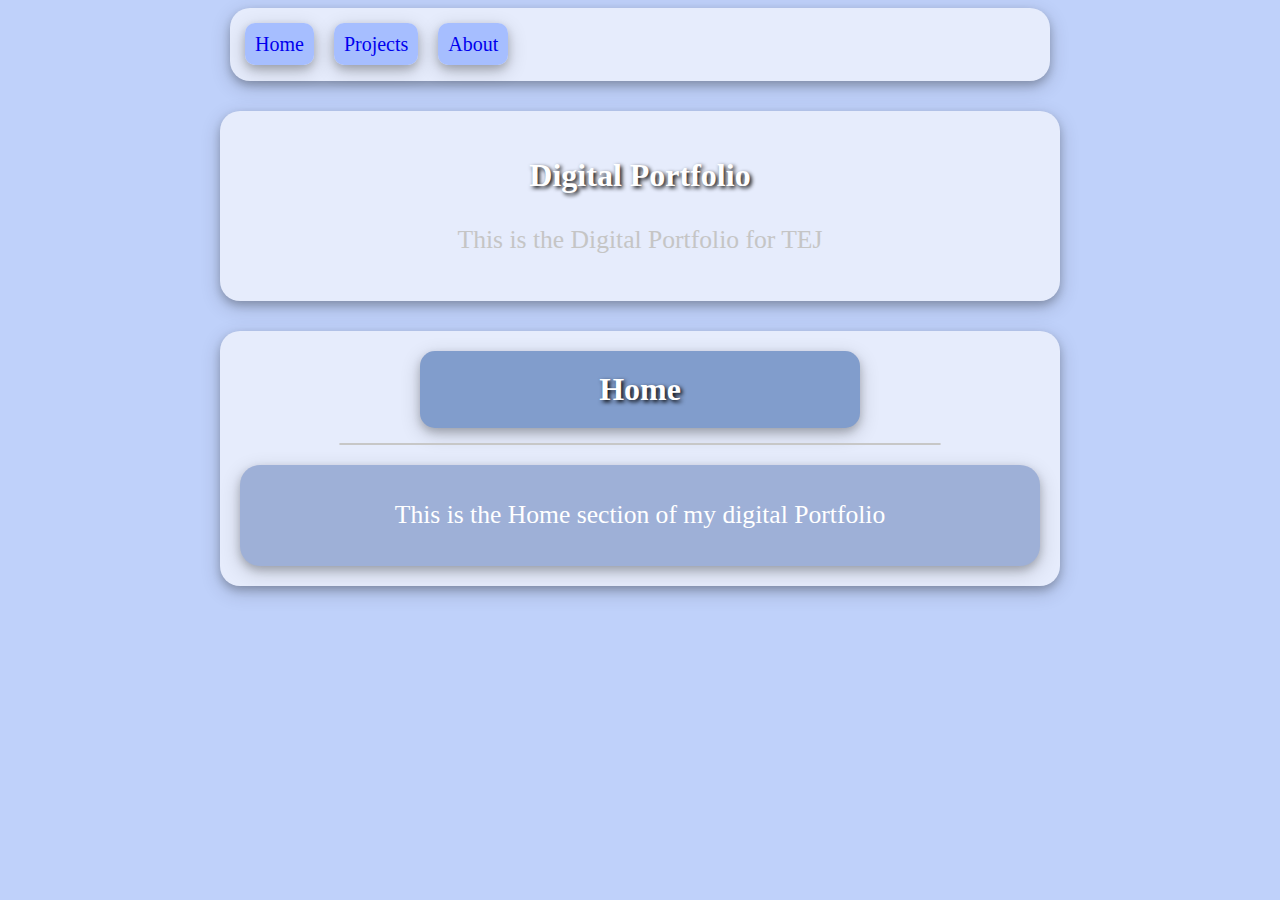
<file: index.html>
<!DOCTYPE html>
<html lang="en">
<head>
    <meta charset="UTF-8">
    <title>Digital Portfolio</title>
    <link rel="stylesheet" href="style.css">
</head>
<body>
    <header>
        <nav class="navbar">
            <ul class = "links">
                <li><a href="https://deathslayer5-dev.github.io/TEJPortolio/index.html">Home</a></li>
                <li><a href="https://deathslayer5-dev.github.io/TEJPortolio/projects.html">Projects</a></li>
                <li><a href="https://deathslayer5-dev.github.io/TEJPortolio/about.html">About</a></li>
            </ul>
        </nav>
    </header>
    <section>
        <h1>Digital Portfolio</h1>
        <p>This is the Digital Portfolio for TEJ</p>
    </section>
    <section id="Home">
        <h1 class ="title">Home</h1>
        <hr>
        <div class ="container">
            <p>This is the Home section of my digital Portfolio</p>
        </div>
    </section>
</body>
</html>
</file>
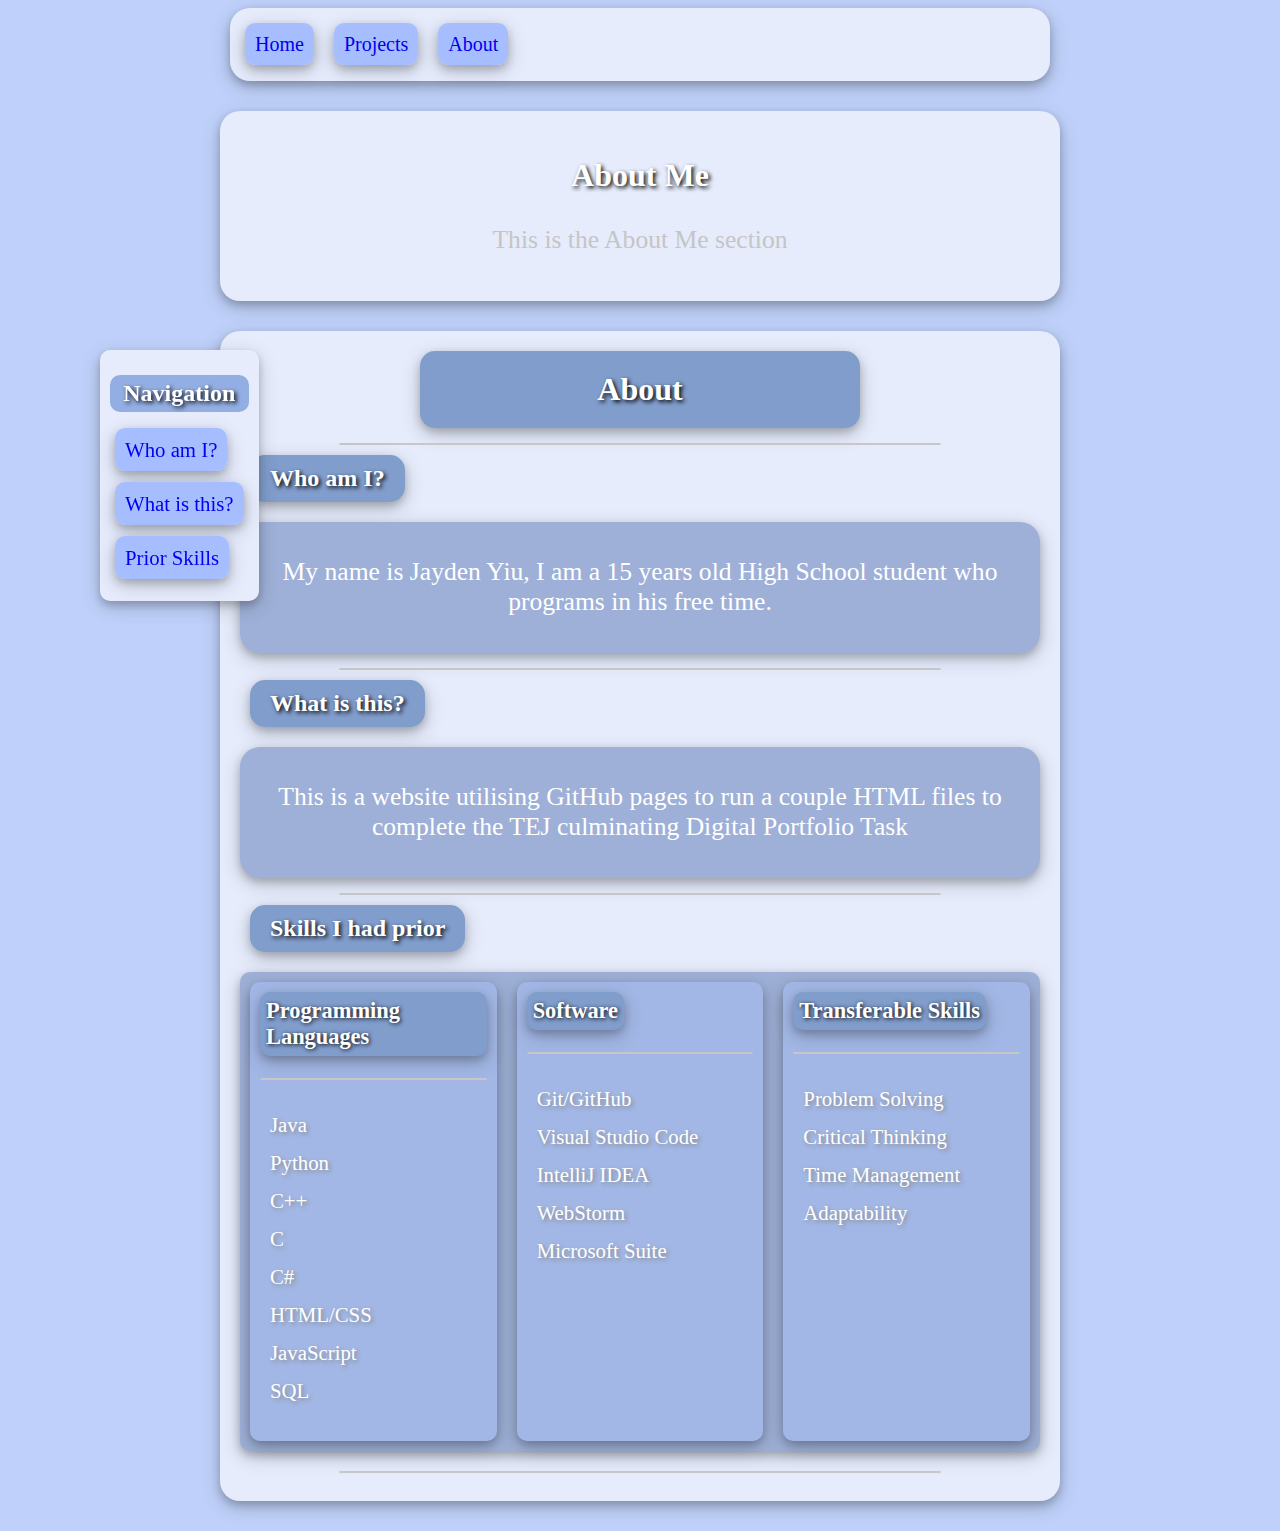
<file: about.html>
<!DOCTYPE html>
<html lang="en">
<head>
    <meta charset="UTF-8">
    <title>about</title>
    <link rel="stylesheet" type="text/css" href="style.css">
</head>
<body>
<header>
    <nav class="navbar">
        <ul class = "links">
            <li><a href="https://deathslayer5-dev.github.io/TEJPortolio/index.html">Home</a></li>
            <li><a href="https://deathslayer5-dev.github.io/TEJPortolio/projects.html">Projects</a></li>
            <li><a href="https://deathslayer5-dev.github.io/TEJPortolio/about.html">About</a></li>
        </ul>
    </nav>
</header>
<nav class="sidebar">
    <h2 class ="navigation">Navigation</h2>
    <ul>
        <li><a href="#whoami">Who am I?</a></li>
        <li><a href="#whatisthis">What is this?</a></li>
        <li><a href="#priorskills">Prior Skills</a></li>
    </ul>
</nav>
<section>
    <h1>About Me</h1>
    <p>This is the About Me section</p>
</section>
<section id="About">
    <h1 class ="title">About</h1>
    <hr>
    <h2 class = "bubble" id="whoami">Who am I?</h2>
    <div class ="container">
        <p>My name is Jayden Yiu, I am a 15 years old High School student who programs in his free time.</p>
    </div>
    <hr>
    <h2 class = "bubble" id="whatisthis">What is this?</h2>
    <div class="container">
        <p> This is a website utilising GitHub pages to run a couple HTML files
            to complete the TEJ culminating Digital Portfolio Task</p>
    </div>
    <hr>
    <h2 class = "bubble" id="priorskill">Skills I had prior</h2>
    <div class="container skills-grid">
        <div class = "item">
            <h3 class = "skills-title">Programming Languages</h3>
            <hr>
            <ul>
                <li>Java</li>
                <li>Python</li>
                <li>C++</li>
                <li>C</li>
                <li>C#</li>
                <li>HTML/CSS</li>
                <li>JavaScript</li>
                <li>SQL</li>
            </ul>
        </div>
        <div class = "item">
            <h3 class = "skills-title">Software</h3>
            <hr>
            <ul>
                <li>Git/GitHub</li>
                <li>Visual Studio Code</li>
                <li>IntelliJ IDEA</li>
                <li>WebStorm</li>
                <li>Microsoft Suite</li>
            </ul>
        </div>
        <div class = "item">
            <h3 class = "skills-title">Transferable Skills</h3>
            <hr>
            <ul>
                <li>Problem Solving</li>
                <li>Critical Thinking</li>
                <li>Time Management</li>
                <li>Adaptability</li>
            </ul>
        </div>
    </div>
    <hr>
</section>
</body>
</html>
</file>
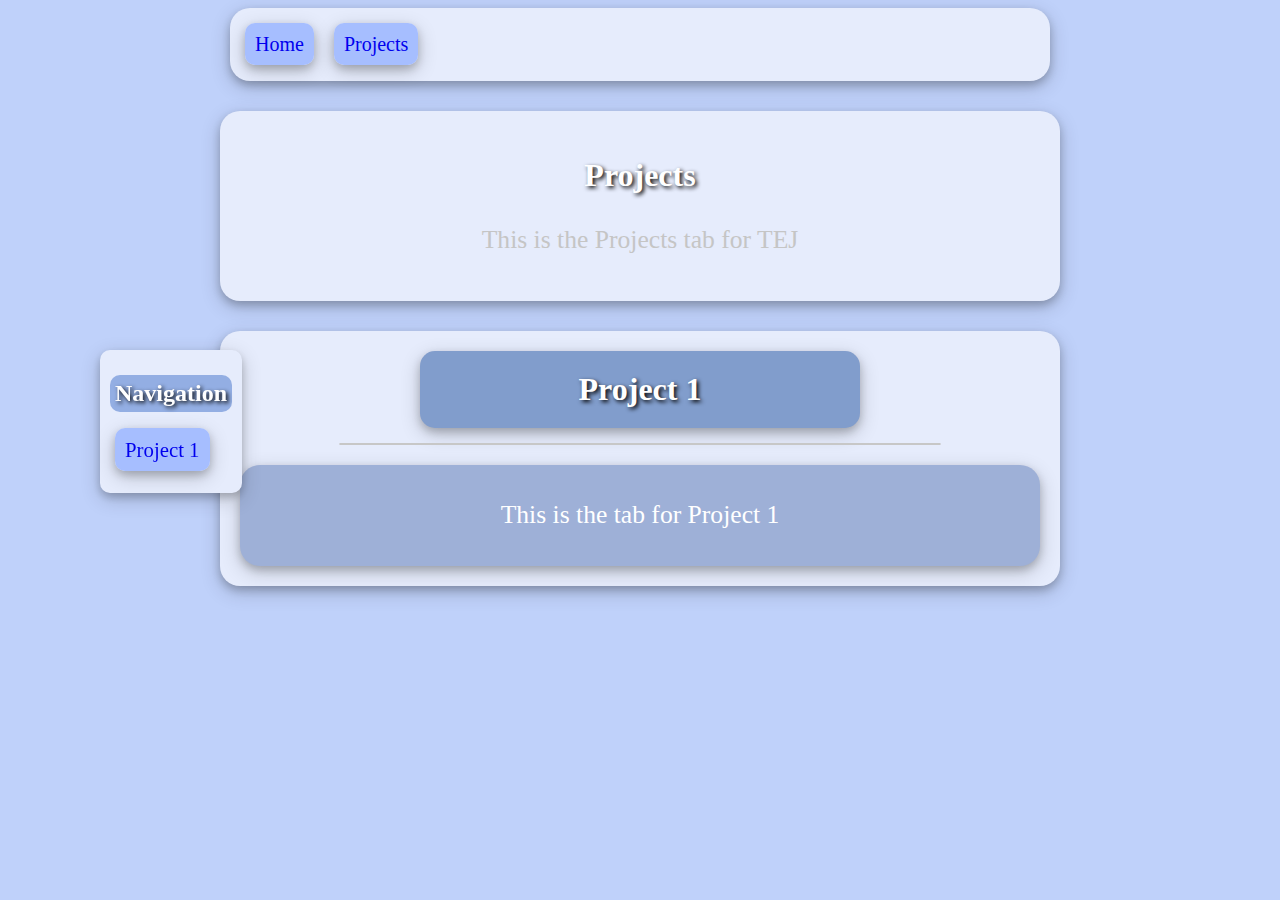
<file: proj.html>
<!DOCTYPE html>
<html lang="en">
<head>
    <meta charset="UTF-8">
    <title>Project Page</title>
    <link rel="stylesheet" href="style.css">
</head>
<body>
    <header>
        <nav class="navbar">
            <ul class = "links">
                <li><a href="/">Home</a></li>
                <li><a href="/proj.html">Projects</a></li>
            </ul>
        </nav>
    </header>
    <nav class="sidebar">
        <h2 class ="navigation">Navigation</h2>
        <ul>
            <li><a href="#project1">Project 1</a></li>
        </ul>
    </nav>
    <main>
        <section>
            <h1>Projects</h1>
            <p>This is the Projects tab for TEJ</p>
        </section>
        <section id="project1">
            <h1 class ="title">Project 1</h1>
            <hr>
            <div class ="container">
                <p>This is the tab for Project 1</p>
            </div>
        </section>
    </main>
</body>
</html>
</file>
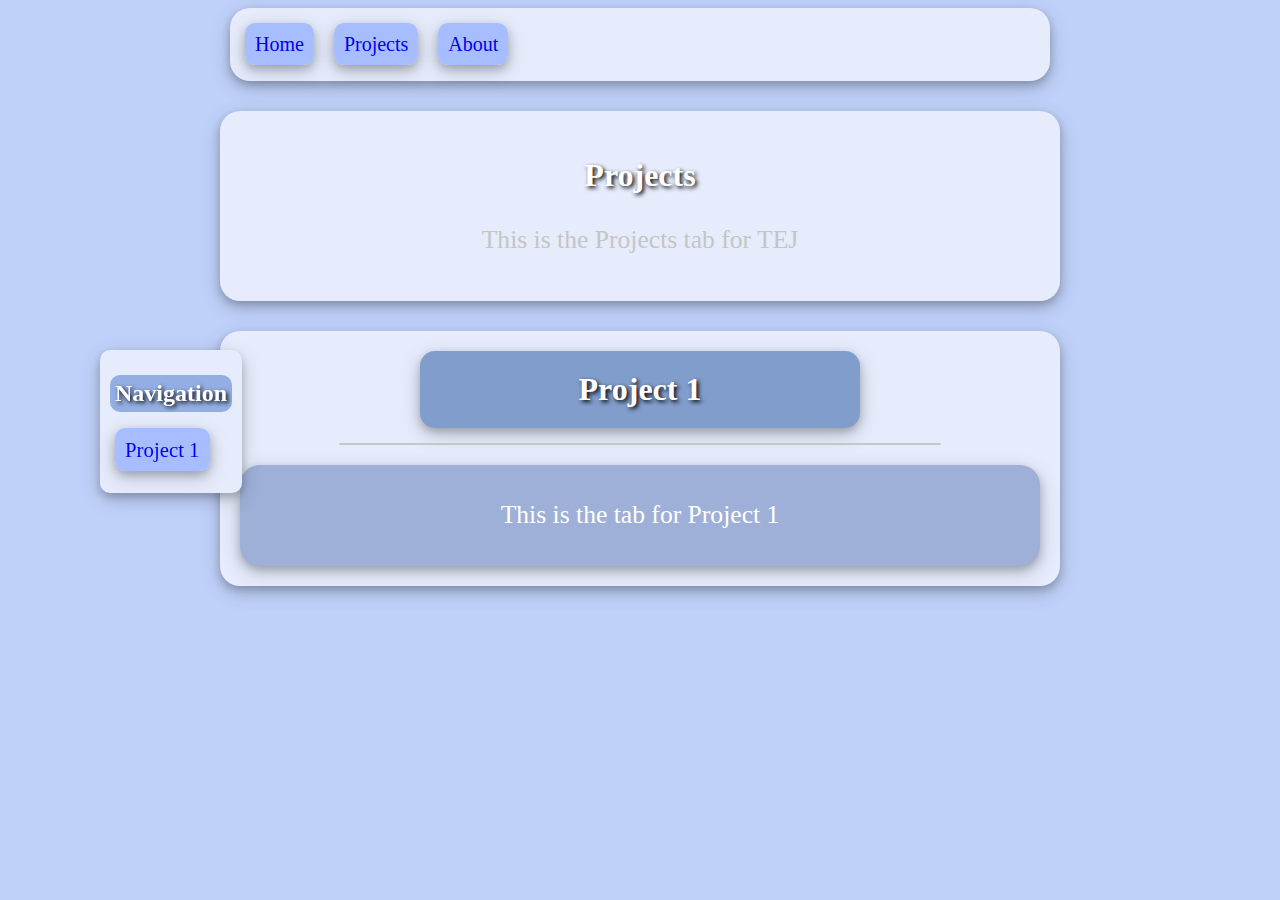
<file: projects.html>
<!DOCTYPE html>
<html lang="en">
<head>
    <meta charset="UTF-8">
    <title>Project Page</title>
    <link rel="stylesheet" href="style.css">
</head>
<body>
    <header>
        <nav class="navbar">
            <ul class = "links">
                <li><a href="https://deathslayer5-dev.github.io/TEJPortolio/index.html">Home</a></li>
                <li><a href="https://deathslayer5-dev.github.io/TEJPortolio/projects.html">Projects</a></li>
                <li><a href="https://deathslayer5-dev.github.io/TEJPortolio/about.html">About</a></li>
            </ul>
        </nav>
    </header>
    <nav class="sidebar">
        <h2 class ="navigation">Navigation</h2>
        <ul>
            <li><a href="#project1">Project 1</a></li>
        </ul>
    </nav>
    <main>
        <section>
            <h1>Projects</h1>
            <p>This is the Projects tab for TEJ</p>
        </section>
        <section id="project1">
            <h1 class ="title">Project 1</h1>
            <hr>
            <div class ="container">
                <p>This is the tab for Project 1</p>
            </div>
        </section>
    </main>
</body>
</html>
</file>
<file: style.css>
html{
    background-color: rgb(191, 209, 250);
    gap:10px 20px;
    scrollbar-width: none;
    -ms-overflow-style: none;
    scroll-behavior: smooth;
}
body::-webkit-scrollbar {
    display: none;
}
*{
    font-family: "JetBrains Mono", Times, serif;
}
header{
    margin-bottom:20px;
}
li a{
    text-decoration: none;
    list-style: none;
    padding:10px;
    background-color: rgb(166, 190, 255);
    border-radius: 10px;
    max-width:fit-content;
    box-shadow: 0 4px 8px 0 rgba(0, 0, 0, 0.2), 0 6px 20px 0 rgba(0, 0, 0, 0.19);
}
a:hover{
    transition: 0.2s ease;
    background-color: #6394f5;
    text-decoration: underline;
}
.links{
    padding:0 5px;
    flex-direction: row;
    gap: 20px;
    text-align: center;
    font-size: 20px;
    display: flex;
    flex-wrap: wrap;
    list-style-type: none;
}
.navbar{
    border-radius:20px;
    background-color: rgb(230, 236, 252);
    padding:5px 10px;
    margin: auto;
    max-width:800px;
    gap: 5px;
    box-shadow: 0 4px 8px 0 rgba(0, 0, 0, 0.2), 0 6px 20px 0 rgba(0, 0, 0, 0.19);
}
section{
    padding:20px;
    border-radius:20px;
    background-color: rgb(230, 236, 252);
    box-shadow: 0 4px 8px 0 rgba(0, 0, 0, 0.2), 0 6px 20px 0 rgba(0, 0, 0, 0.19);
    gap: 5px;
    flex-direction: column;
    margin: 30px auto;
    max-width: 800px;
}
h1{
    padding:5px;
    font-size: 2rem;
    text-align: center;
    color: white;
    text-shadow: 2px 2px 4px #000;
}
h2{
    padding:5px;
    font-size: 1.5rem;
    text-align: center;
    color: white;
    text-shadow: 2px 2px 4px #000;
}
p{
    font-size: 1.6rem;
    text-align: center;
    color: #c5c5c5;
}

.title{;
    padding:20px;
    margin:auto;
    background-color: #819dcc;
    text-align: center;
    border-radius:15px;
    box-shadow: 0 4px 8px 0 rgba(0, 0, 0, 0.2), 0 6px 20px 0 rgba(0, 0, 0, 0.19);
    max-width: 400px;
}
.container{
    border-radius:20px;
    box-shadow: 0 4px 8px 0 rgba(0, 0, 0, 0.2), 0 6px 20px 0 rgba(0, 0, 0, 0.19);
    padding:10px;
    background-color: #9eb0d7;
    margin-top:20px;
}
.container p{
    color: white;
}
hr{
    max-width: 600px;
    margin-top:15px;
    border: 1px solid;
    border-radius: 10px;
    color: #c7c7c7;
}
.sidebar{
    background-color: rgb(230, 236, 252);
    margin: 150px 100px;
    padding: 5px 10px;
    height:fit-content;
    width: fit-content;
    position: fixed;
    z-index: 1;
    top: 200px;
    left: 0;
    border-radius: 10px;
    box-shadow: 0 4px 8px 0 rgba(0, 0, 0, 0.2), 0 6px 20px 0 rgba(0, 0, 0, 0.19);
    font-size: 1.3rem;
}
.sidebar ul{
    list-style-type: none;
    padding: 5px;
}
.sidebar li:not(:last-child){
    margin-bottom: 30px;
}
.navigation{
    border-radius: 10px;
    background-color: #93aee3;
    font-size:1.5rem;
    color: white;
    text-shadow: 2px 2px 4px #000;
    padding: 5px 5px;
}
.bubble{
    margin:10px;
    padding:10px 20px;
    background-color: #819dcc;
    text-align: center;
    border-radius:15px;
    box-shadow: 0 4px 8px 0 rgba(0, 0, 0, 0.2), 0 6px 20px 0 rgba(0, 0, 0, 0.19);
    max-width: fit-content;
}
.skills-grid{
    border-radius: 10px;
    display: grid;
    grid-template-columns: repeat(auto-fit, minmax(180px, 1fr));
    grid-gap: 20px;
    padding: 10px;
    margin: 20px auto;
}
.item{
    padding: 5px 10px;
    border-radius: 10px;
    background-color: #a2b7e5;
    color: white;
    box-shadow: 0 4px 8px 0 rgba(0, 0, 0, 0.2), 0 6px 20px 0 rgba(0, 0, 0, 0.19);
}
.skills-title{
    box-shadow: 0 4px 8px 0 rgba(0, 0, 0, 0.2), 0 6px 20px 0 rgba(0, 0, 0, 0.19);
    text-shadow: 1px 1px 4px #000;
    margin-top:5px;
    max-width:fit-content;
    background-color: #819dcc;
    border-radius: 10px;
    padding: 6px;
    font-size: 1.4rem;
}
.item ul{
    list-style-type: none;
    font-size:1.3rem;
    text-shadow: 2px 2px 4px #888888;
    padding: 5px 10px;
}
.item li{
    padding:7px 0;
}
</file>
